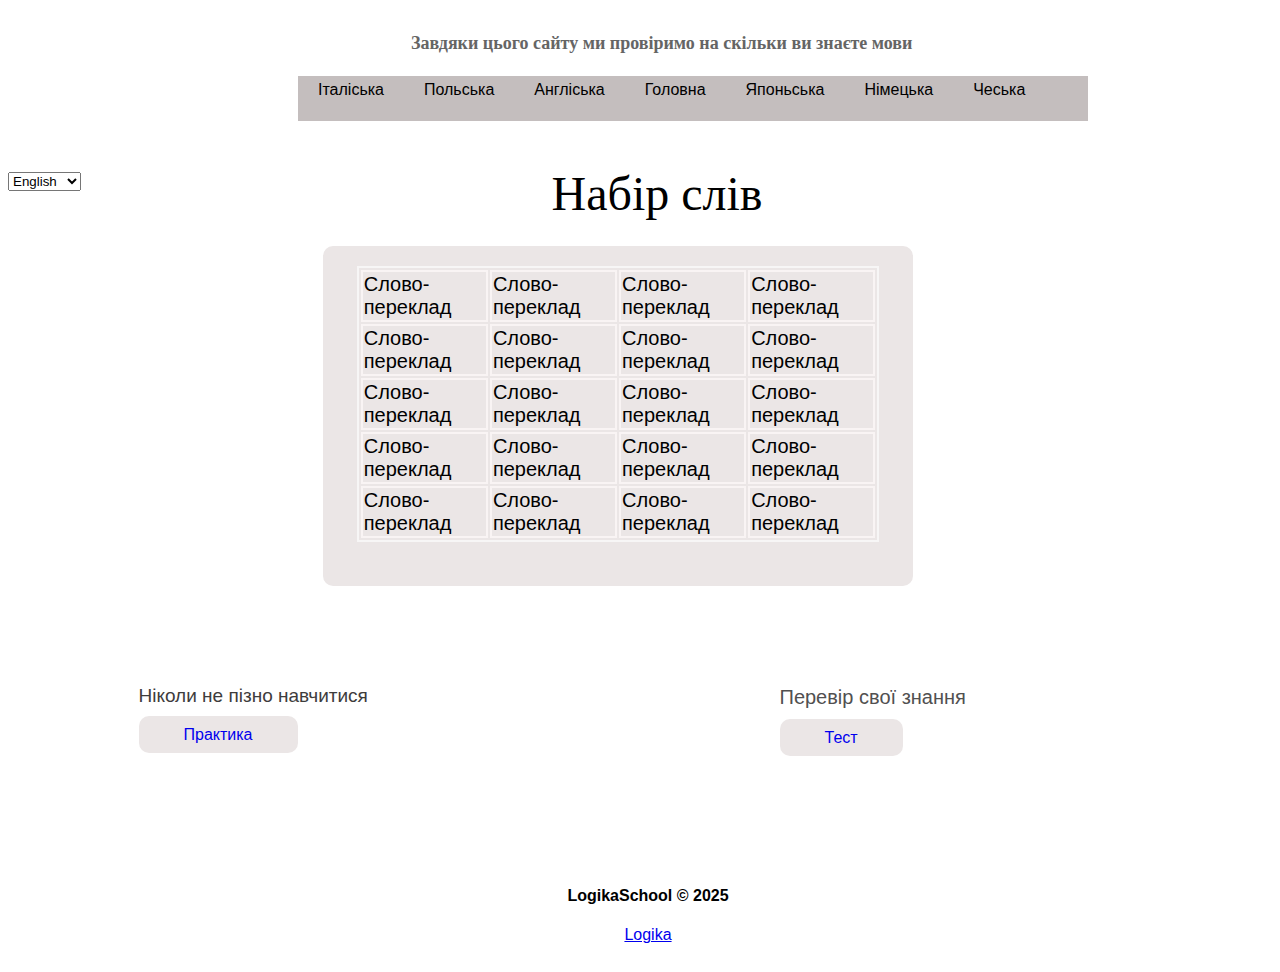
<file: study.html>
<!DOCTYPE html>
<html lang="en">

<head>
    <meta charset="UTF-8">
    <meta name="viewport" content="width=device-width, initial-scale=1.0">
    <title>Language</title>
    <link rel="stylesheet" href="study.css">
    <!-- Google tag (gtag.js) -->
<script async src="https://www.googletagmanager.com/gtag/js?id=G-X1B8H4KW4E"></script>
<script>
  window.dataLayer = window.dataLayer || [];
  function gtag(){dataLayer.push(arguments);}
  gtag('js', new Date());

  gtag('config', 'G-X1B8H4KW4E');
</script>
</head>

<body>
    <header>
        <h2>Завдяки цього сайту ми провіримо на скільки ви знаєте мови</h2>
        <nav>
            <a class="nav-link1" href="ital.html">Італіська</a>
            <a class="nav-link1" href="poland.html">Польська</a>
            <a class="nav-link1" href="angl.html">Англіська</a>
            <a class="nav-link1" href="index.html">Головна</a>
            <a class="nav-link1" href="japan.html">Японьська</a>
            <a class="nav-link1" href="gem.html">Німецька</a>
            <a class="nav-link1" href="czech.html">Чеська</a>
        </nav>
    </header>
    <main>
        <section class="table">
        <h1>Набір слів</h1>
        <select class='submit-select practic'>
            <option value='english' selected='selected'>English</option>
            <option value='italian'>Italian</option>
            <option value='japan'>Japan</option>
            <option value="czech">Czech</option>
            <option value="poland">Poland</option>
            <option value="gemeny">Gemeny</option>
            
        </select>
        <div class="angl2">
            <table>
                <tr>
                    <td>Слово-переклад</td>
                    <td>Слово-переклад</td>
                    <td>Слово-переклад</td>
                    <td>Слово-переклад</td>
                </tr>
                <tr>
                    <td>Слово-переклад</td>
                    <td>Слово-переклад</td>
                    <td>Слово-переклад</td>
                    <td>Слово-переклад</td>
                </tr>
                <tr>
                    <td>Слово-переклад</td>
                    <td>Слово-переклад</td>
                    <td>Слово-переклад</td>
                    <td>Слово-переклад</td>
                </tr>
                <tr>
                    <td>Слово-переклад</td>
                    <td>Слово-переклад</td>
                    <td>Слово-переклад</td>
                    <td>Слово-переклад</td>
                </tr>
                <tr>
                    <td>Слово-переклад</td>
                    <td>Слово-переклад</td>
                    <td>Слово-переклад</td>
                    <td>Слово-переклад</td>
                </tr>
            </table>
        </div>
    </section>
    <section class="study">
        <div class="study1">
            <p class="p">Ніколи не пізно навчитися</p>
            <p class="p1"></p>
            <a class="pract" href="study.html">Практика</a>
        </div>
        <div class ="study2">
            <p class="p2">Перевір свої знання</p>
            <p class="p3"></p>
            <a class="test" href="test.html">Тест</a>
            
        </div>

    </section>

    </main>
    <footer>
        <h4>LogikaSchool &copy; 2025</h4>
        <a href="contact.html">Logika</a>

    </footer>
</body>
<script src="script.js"></script>

</html>
</file>
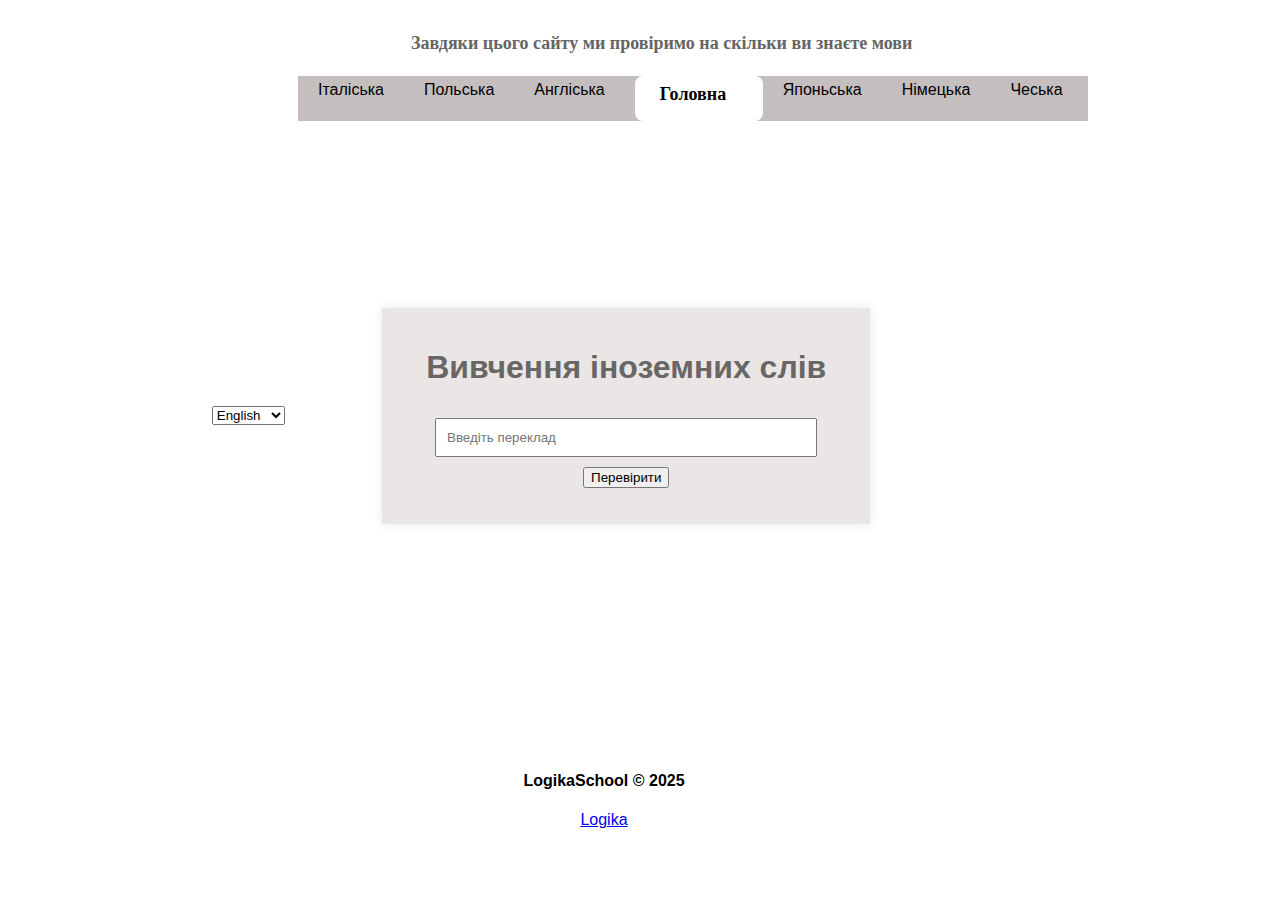
<file: test.html>
<!DOCTYPE html>
<html lang="uk">
<head>
    <meta charset="UTF-8">
    <meta name="viewport" content="width=device-width, initial-scale=1.0">
    <title>Language</title>
    <link rel="stylesheet" href="test.css">
    <!-- Google tag (gtag.js) -->
<script async src="https://www.googletagmanager.com/gtag/js?id=G-X1B8H4KW4E"></script>
<script>
  window.dataLayer = window.dataLayer || [];
  function gtag(){dataLayer.push(arguments);}
  gtag('js', new Date());

  gtag('config', 'G-X1B8H4KW4E');
</script>
</head>
<body>
    <body>
        <header>
            <h2>Завдяки цього сайту ми провіримо на скільки ви знаєте мови</h2>
            <nav>
                <a class="nav-link1" href="ital.html">Італіська</a>
                <a class="nav-link1" href="poland.html">Польська</a>
                <a class="nav-link1" href="angl.html">Англіська</a>
                <a class="nav-link12" href="index.html">Головна</a>
                <a class="nav-link1" href="japan.html">Японьська</a>
                <a class="nav-link1" href="gem.html">Німецька</a>
                <a class="nav-link1" href="czech.html">Чеська</a>
            </nav>
        </header>
        <main>
            <div class="h3"></div>
            <section class = "main">
            <select class='test'>
                <option value='english'>English</option>
                <option value='italian'>Italian</option>
                <option value='japan'>Japan</option>
                <option value="czech">Czech</option>
                <option value="poland">Poland</option>
                <option value="gemeny">Gemeny</option>
            </select>
    <div class="app">
        <h1>Вивчення іноземних слів</h1>
        <p id="word"></p>
        <input type="text" id="answer" placeholder="Введіть переклад">
        <button>Перевірити</button>
        <p id="result"></p>
    </div>
</section>
    </main>
    <footer>
        <h4>LogikaSchool &copy; 2025</h4>
        <a href="contact.html">Logika</a>

    </footer>
    <script src="script.js"></script>
</body>
</html>
</file>
<file: study.css>
html {
    zoom: 100%;
}

body {

    font-family: Arial, Helvetica, sans-serif;
    left: 0;
    width: 100%;
    
}

h2 {

    position: relative;
    width: 569px;
    height: 26px;
    left: 403px;
    top: 15px;

    font-family: 'Mplus 1p Bold';
    font-style: normal;
    font-weight: 700;
    font-size: 18px;
    line-height: 27px;

    color: #656565;


}

nav {
    display: flex;
    position: relative;
    width: 790px;
    height: 45px;
    left: 290px;
    top: 20px;
    background: #c4bebe;

}

.nav-link1 {

    text-decoration: none;
    
    padding: 5px 20px;
    color: black;
}

.nav-link1:hover {
    border: 3px solid #eeede8;
    border-radius: 10px;
}

.nav-link12 {

    position: relative;
    width: 98px;
    height: 35px;
    left: 10px;
    top: 0px;
    background: #FFFFFF;
    border-radius: 8px;
    padding: 5px;
    margin-right: 10px;
    padding-left: 25px;
    font-family: 'Mplus 1p Bold';
    font-style: normal;
    font-weight: 700;
    font-size: 18px;
    line-height: 27px;
    text-decoration: none;
    color: #000000;


}

.nav-link12:hover {
    border: 3px solid #f4f4f1;
    border-radius: 10px;
}

main {
    
    width: 100%;

}

.angl {

    display: flex;
    width: 100%;
    height: 300px;
    justify-content: space-around;
    margin-top: 70px;

}

.angl1 {
position: relative;
top:20px;
    width: 250px;
    height: 70px;
    margin: 15px;
    padding: 5px;
    background-color: rgb(235, 230, 230);
    border-radius: 10px;


}

.angl2 {
    position: relative;
    top: 40px;
    left: 300px;
    width: 550px;
    margin: 15px;
    padding: 20px;
    background-color: rgb(235, 230, 230);
    border-radius: 10px;
    height: 300px;

}
.img{
    position: relative;
    left:100px;
}
.eng {

    margin: 5px;
    font-size: 30px;
}

.eng1 {
    margin: 5px;
    font-size: 20px;
}

.study {
    display: flex;
    width: 90%;
    height: 200px;
    justify-content: space-around;
    margin-top: 100px;

}

.study1 {
    width: 380px;
    height: 150px;
    margin: 15px;
    padding: 5px;

}
.study1:hover{
    border:2px solid #fafafa;
}
.p {
    color: rgb(62, 60, 60);
    font-size:19px;
}s
.p1{
    color: rgb(79, 78, 78);
    font-size:20px;
}


.pract {
    width: 350px;
    background-color: rgb(235, 230, 230);
    border-radius: 10px;
    padding: 10px 45px;
    text-decoration: none;
    margin-top: 40px;
}
.study2:hover{
    border:2px solid #faf5f5;
}
.p2{
    font-size:20px;
    color: rgb(81, 80, 80); 
}
.p3{
    font-size: 20px;
    color: rgb(74, 73, 73);
}
.study2 {
    width: 250px;
    height: 150px;
    margin: 15px;
    padding: 5px;

}
.test{
    width: 350px;
    background-color: rgb(235, 230, 230);
    border-radius: 10px;
    padding: 10px 45px;
    text-decoration: none;
    margin-top: 40px;

}



footer {
    position: relative;
    top: 0px;
    text-align: center;
    padding: 20px;
    color: rgb(23, 22, 22);
}

h4 {
    color: #000000;
}
h1{
    position: relative;
    text-align: center;
    width: 468px;
    height: 56px;
    left: 73px;
    top: 50px;
    margin: 15px auto 0px auto;

    font-family: 'Roboto';
    font-style: normal;
    font-weight: 400;
    font-size: 48px;
    line-height: 56px;

    color: #000000;
}
table{
    border:2px solid #f7f6f6;
    font-size: 20px;
    width: 95%;
    margin: 0 auto;
}

td{
    border:2px solid #f9f4f4;
}
.table {
    
    
    width: 90%;
    
}
</file>
<file: test.css>
html {
    zoom: 100%;
}

body {

    font-family: Arial, Helvetica, sans-serif;
    left: 0px;
    width: 100%;
    
    height: 100vh;
    
}

h2 {

    position: relative;
    width: 569px;
    height: 26px;
    left: 403px;
    top: 15px;

    font-family: 'Mplus 1p Bold';
    font-style: normal;
    font-weight: 700;
    font-size: 18px;
    line-height: 27px;

    color: #656565;


}

nav {
    display: flex;
    position: relative;
    width: 790px;
    height: 45px;
    left: 290px;
    top: 20px;
    background: #c4bebe;

}

.nav-link1 {

    text-decoration: none;

    padding: 5px 20px;
    color: black;
}

.nav-link1:hover {
    border: 3px solid #eeede8;
    border-radius: 10px;
}

.nav-link12 {

    position: relative;
    width: 98px;
    height: 35px;
    left: 10px;
    top: 0px;
    background: #FFFFFF;
    border-radius: 8px;
    padding: 5px;
    margin-right: 10px;
    padding-left: 25px;
    font-family: 'Mplus 1p Bold';
    font-style: normal;
    font-weight: 700;
    font-size: 18px;
    line-height: 27px;
    text-decoration: none;
    color: #000000;


}

.nav-link12:hover {
    border: 3px solid #f4f4f1;
    border-radius: 10px;
}

.main {

    width: 70%;
    height: 400px;
    display: flex;
    justify-content: space-around;
    align-items: center;
    height: 70vh;
}
.main select{
    position: relative;
    left: 120px;
}
.h3{
    width: 90%;
    position: relative;
    top: 50px;
    text-align: center;
    font-size: 30px;
}

.app {
    position: relative;
    top:0px;
    left:50px;
    
    width: 50%;
    background: rgb(235, 230, 230);
    padding: 20px;
    box-shadow: 0 0 10px rgba(0, 0, 0, 0.1);
    text-align: center;
}

input {
    padding: 10px;
    margin: 10px 0;
    width: 80%;
}
h1{
    color:rgb(105, 102, 102);
}
p{
    color:rgb(250, 78, 10);
}
p:hover{
    box-shadow: 3px 3px 3px white;
    transform: scale(1.1);
    transition: 0.5 s linear;
}
footer {
    width: 90%;
    text-align: center;
    padding: 20px;
    color: rgb(23, 22, 22);
}
h4{
    color:#000000;
}
</file>
